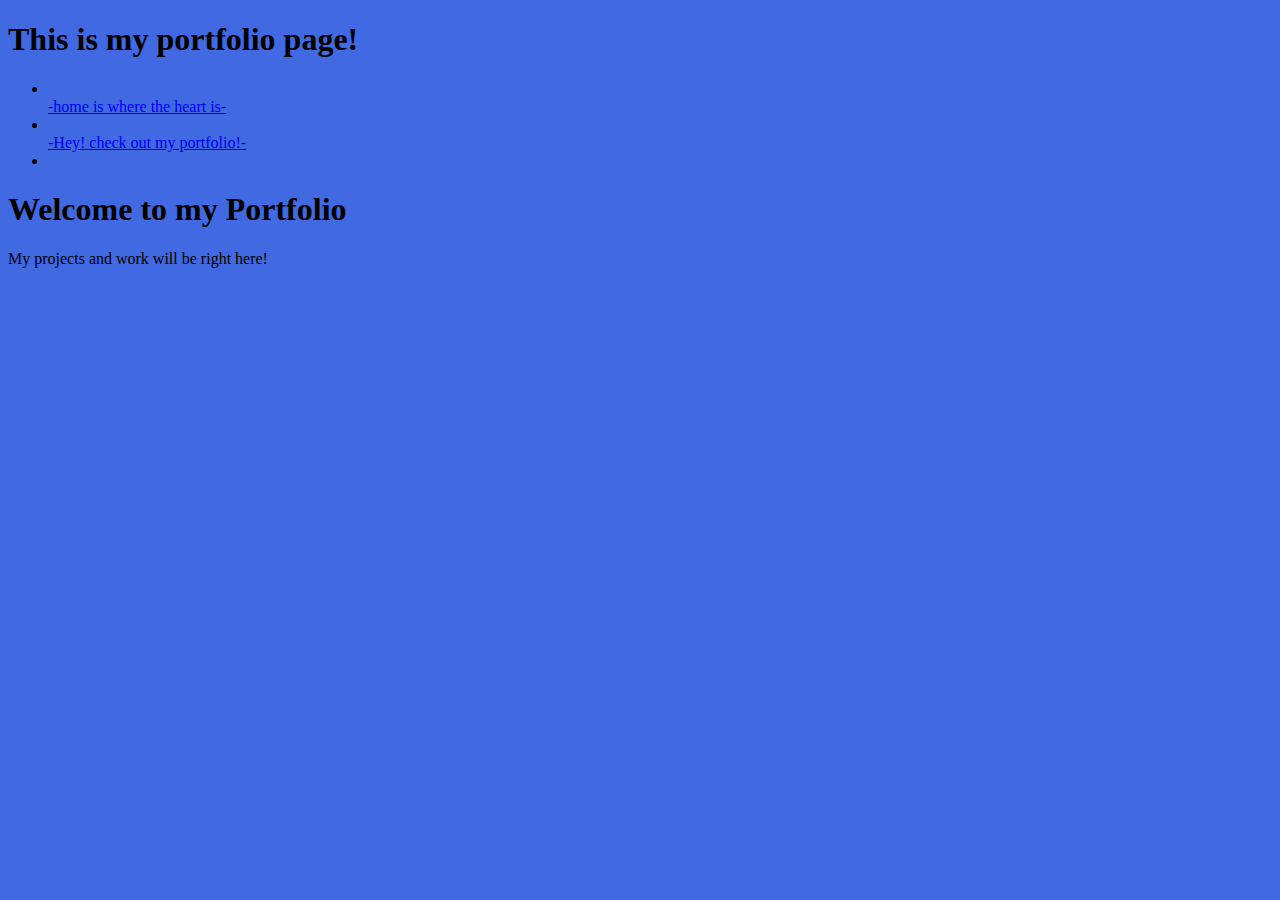
<file: portfolio.html>
<!DOCTYPE html>
<html>
  <head>
    <!-- TODO: Update the title of your website -->
    <title>Aisha k's Portfolio</title>

    <meta charset="utf-8" />
    <meta http-equiv="X-UA-Compatible" content="IE=edge" />
    <meta name="viewport" content="width=device-width, initial-scale=1" />
    <link rel="stylesheet" href="/styles.css" />
    <script src="/script.js" defer></script>
  </head>
  <body>
    <!-- TODO: Update the heading with the name of your website -->
    <h1>This is my portfolio page!</h1>

    <!-- TODO: Copy the code for your naviation bar from your homepage. -->

    <nav>
      <ul>
        <li></li>
        <a href="index.html">-home is where the heart is-</a>
        <li></li>
        <a href="portfolio.html">-Hey! check out my portfolio!-</a>
        <li></li>
      </ul>
    </nav>

    <!-- TODO: Continue to add content to your homepage using your wireframe as a guide.-->
<body> 
   <div>
     <h1>Welcome to my Portfolio</h1>
   </div>

   <div>
     <p>My projects and work will be right here!</p>
   </div>
   <div>
     <img
     <p>
</p>
   </div>

   <div>
     <img
          <p> </p>
   </div
 </body>
    <!-- TODO: Add a <div> container with a class attribute of "container" to make a Flexbox container. -->
  </body>
</html>
</file>
<file: styles.css>
/*TODO: Add a background color or image to your website*/
body {
 background-color: #4169E1; 
}


h1 {
  color: black;
}


/*TODO: Create a new style rule by the class attribute and style the header section(s) of your website. */




/*TODO: Use the * selector to reset the margin and padding to 0px*/





/*TODO: Add styling rules for the text and images on your website.*/




/*TODO: Style the Nav Bar by selecting the u1, li, and li a elements*/




/*TODO: color: black: flex;/
</file>
